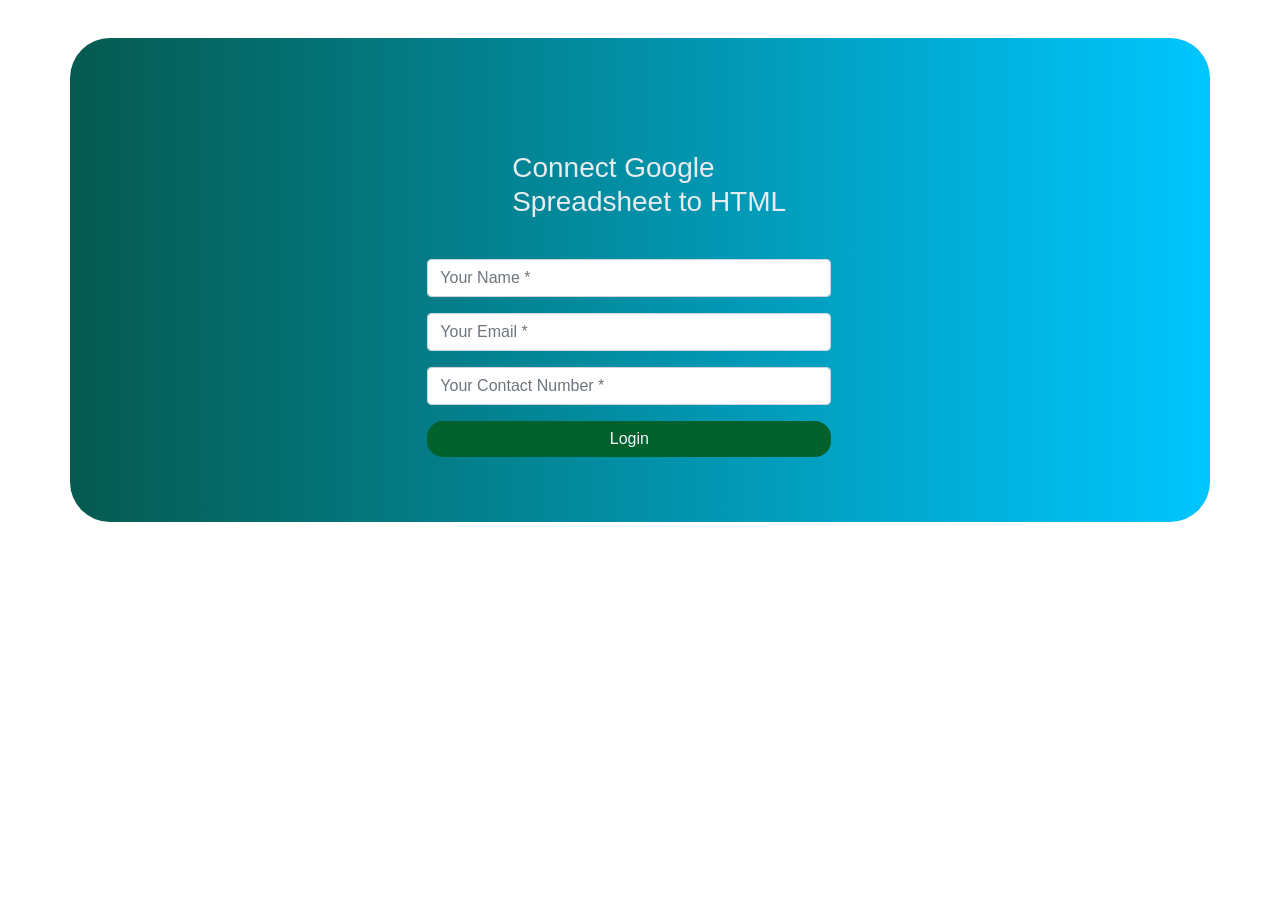
<file: form.html>
<!DOCTYPE html>
<html lang="en">
<head>
    <meta charset="UTF-8">
    <meta name="viewport" content="width=device-width, initial-scale=1.0">
    <title>Document</title>
    <link href="https://maxcdn.bootstrapcdn.com/bootstrap/4.1.1/css/bootstrap.min.css" rel="stylesheet" id="bootstrap-css">
    <style>
            .register .nav-tabs .nav-link:hover{
                border: none;
            }
            .text-align{
                margin-top: -3%;
                margin-bottom: -9%;

                padding: 10%;
                margin-left: 30%;
            }
            .form-new{
                margin-right: 22%;
                margin-left: 20%;
            }
            .register-heading{
                margin-left: 21%;
                margin-bottom: 10%;
                color: #e9ecef;
            }
            .register-heading h1{
                margin-left: 21%;
                margin-bottom: 10%;
                color: #e9ecef;
            }
            .register{
                background: -webkit-linear-gradient(left, #055a4f, #00c6ff);
                margin-top: 3%;
                padding: 3%;
                border-radius: 2.5rem;
            }
            .btnSubmit
            {
                width: 50%;
                border-radius: 1rem;
                padding: 1.5%;
                color: #fff;
                background-color: #03612e;
                border: none;
                cursor: pointer;
                margin-right: 6%;
                color: rgb(246, 246, 252);
                margin-top: 4%;
            }
    </style>

</head>
<body>
    
<div class="container register">
            <div class="row">
                <div class="col-md-12">
                        <div class="tab-pane fade show active text-align form-new" id="home" role="tabpanel" aria-labelledby="home-tab">
                            <h3 class="register-heading">Connect Google Spreadsheet to HTML</h3>
                            <div class="row register-form">
                                <div class="col-md-12">
                                    <form method="post" autocomplete="off" name="google-sheet">
                                        <div class="form-group">
                                            <input type="text" name="Name" class="form-control" placeholder="Your Name *" value="" required=""/>
                                        </div>
                                        <div class="form-group">
                                            <input type="text" name="Email" class="form-control" placeholder="Your Email *" value="" required=""/>
                                        </div>
                                        <div class="form-group">
                                            <input type="number" name="Phone" class="form-control" placeholder="Your Contact Number *" value="" required=""/>
                                        </div>
                                        <div class="form-group">
                                            <input type="submit" name="submit" class="btnSubmit btn-block" value="Login" />
                                        </div>
                                    </form>
                                </div>
                            </div>
                        </div>
                </div>
            </div>
        </div>
          
          <script>
            const scriptURL = 'https://script.https://script.google.com/macros/s/AKfycbxYR3OCDNC58d99n0RDtNYvv5VUDUSWMcR-trkRbQL3Royja7Ew-L3DbxlBwwFiGqg/exec.com/macros/s/AKfycbxkgWotCMyvIKoT9aGtPCndZdHtHrq8i972t9CKAVjO6xC7T0I/exec'
            const form = document.forms['google-sheet']
          
            form.addEventListener('submit', e => {
              e.preventDefault()
              fetch(scriptURL, { method: 'POST', body: new FormData(form)})
                .then(response => alert("Thanks for Contacting us..! We Will Contact You Soon..."))
                .catch(error => console.error('Error!', error.message))
            })
          </script>

        <script src="https://maxcdn.bootstrapcdn.com/bootstrap/4.1.1/js/bootstrap.min.js"></script>
        <script src="https://cdnjs.cloudflare.com/ajax/libs/jquery/3.2.1/jquery.min.js"></script>
</body>
</html>
</file>
